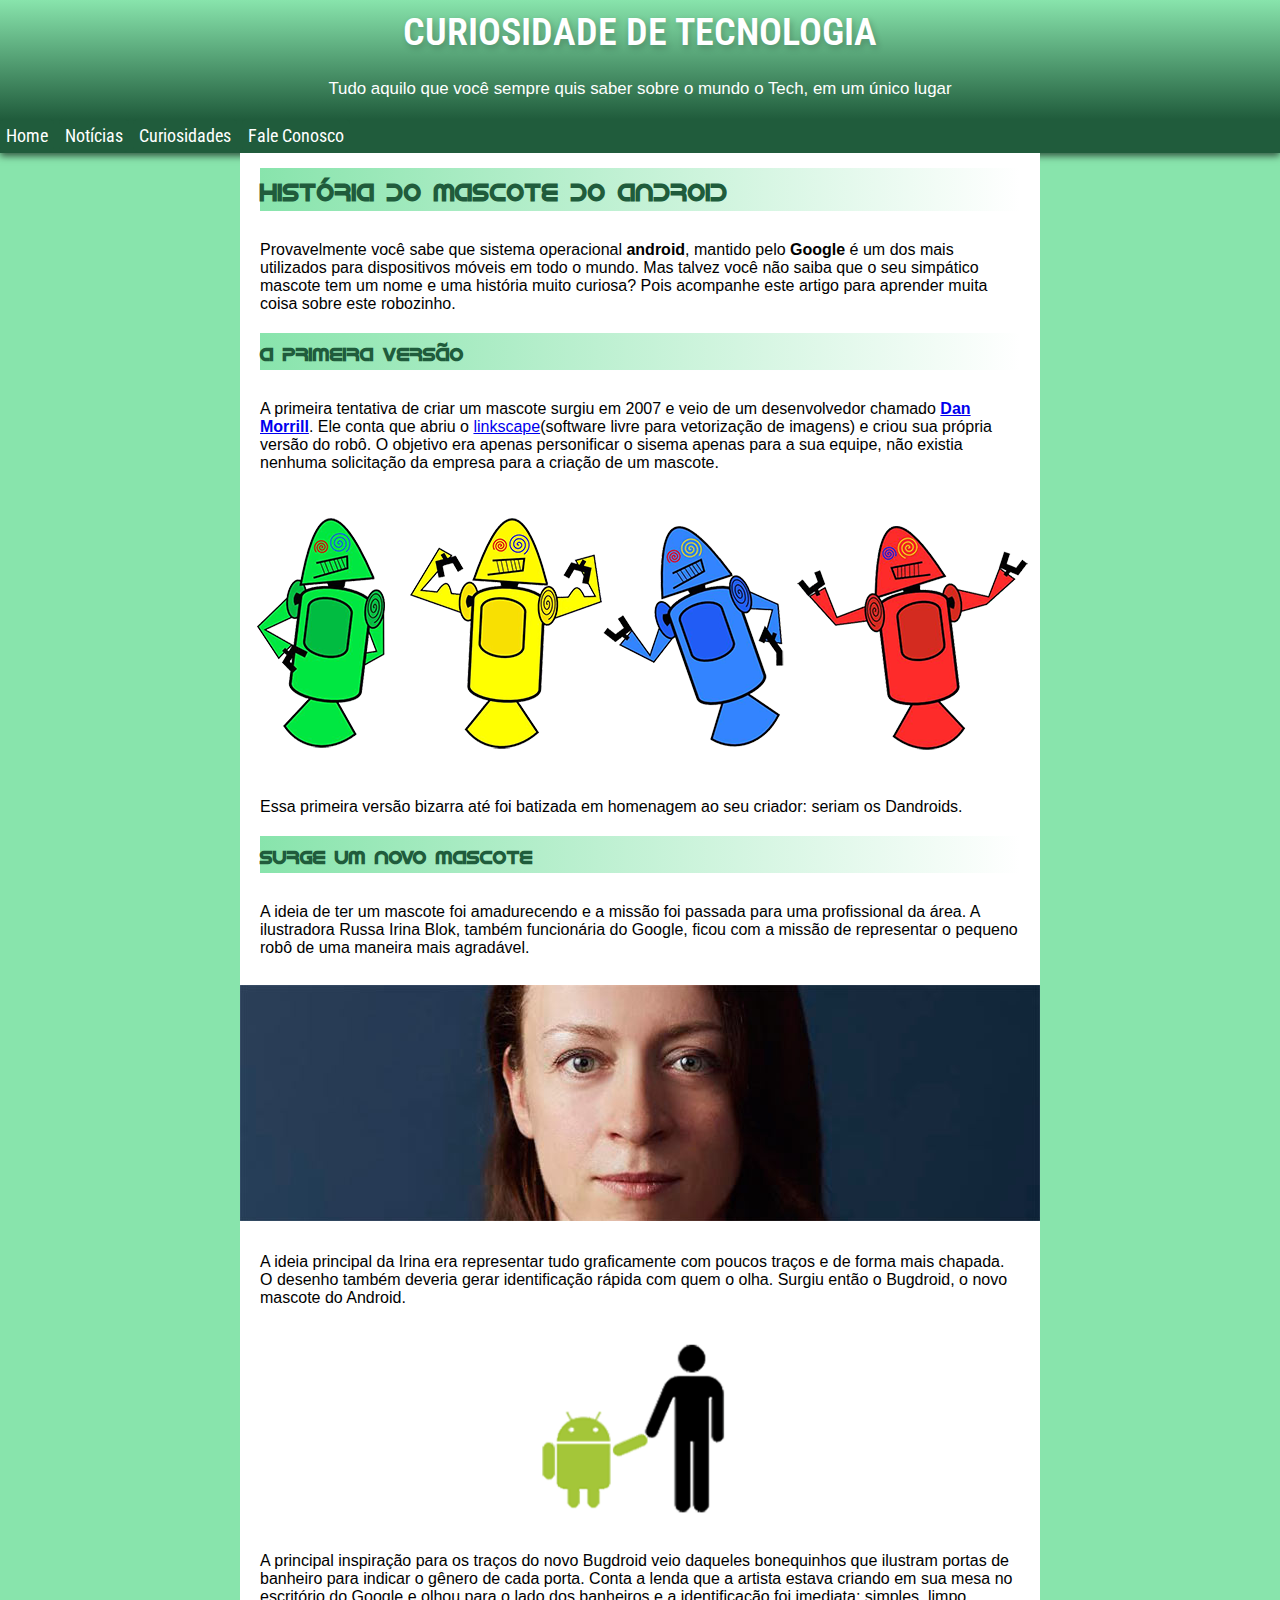
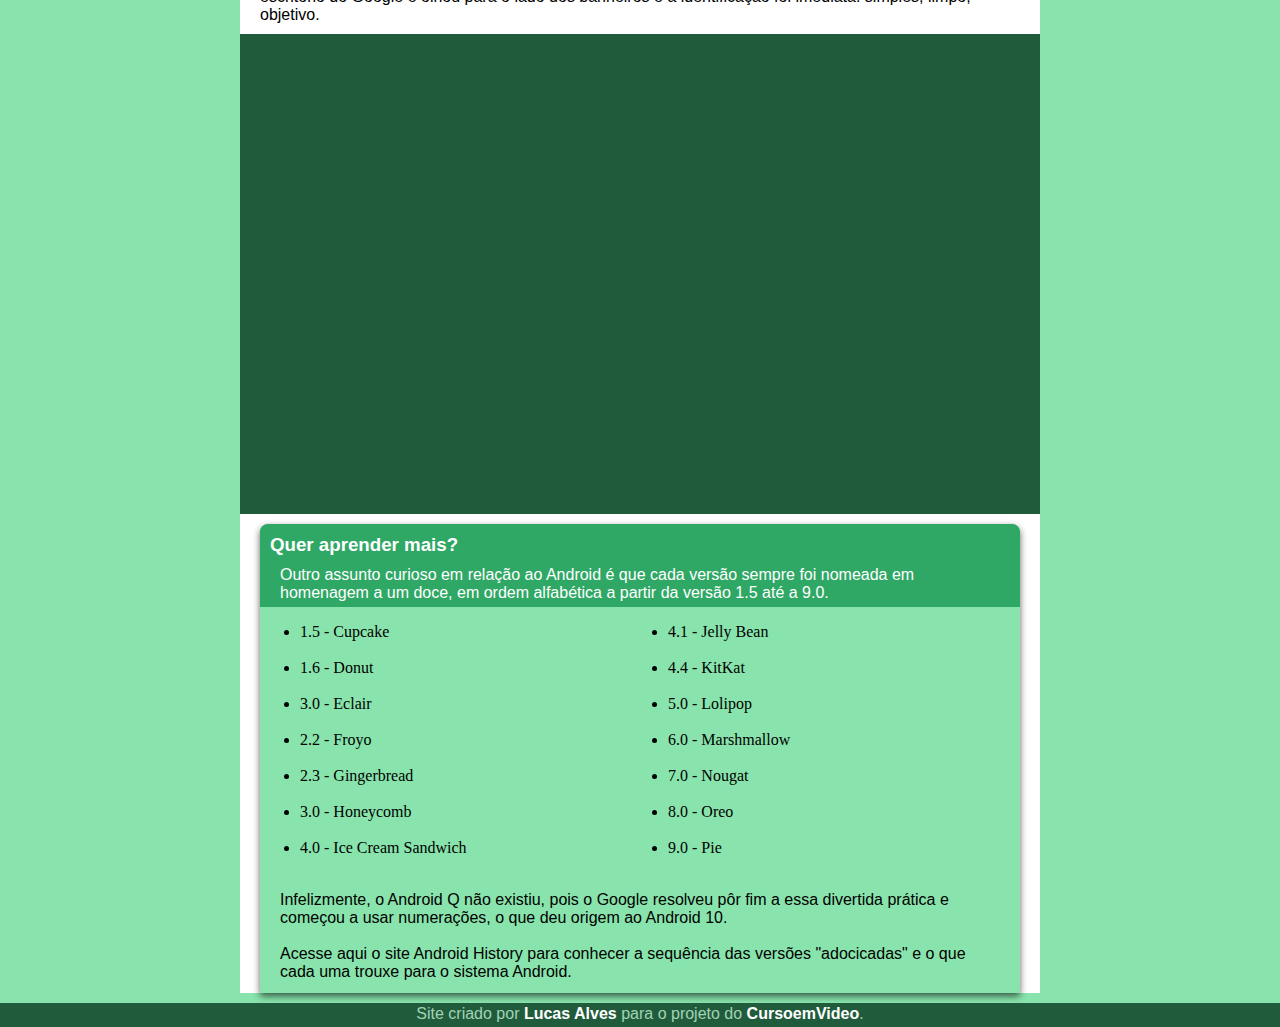
<file: index.html>
<!DOCTYPE html>
<html lang="pt-br">
<head>
    <meta charset="UTF-8">
    <meta http-equiv="X-UA-Compatible" content="IE=edge">
    <link rel="icon" type="image/x-icon" href="imagens/favicon.ico">
    <meta name="viewport" content="width=device-width, initial-scale=1.0">
    <title>Como surgiu o mascote do android</title>
    <link rel="stylesheet" href="style.css">
</head>
<body>
    <header>
        <h1>CURIOSIDADE DE TECNOLOGIA</h1>

        <p>Tudo aquilo que você sempre quis saber sobre o mundo o Tech, em um único lugar</p>
        
        <nav>
            <a href="#">Home</a>
            <a href="#">Notícias</a>
            <a href="#">Curiosidades</a>
            <a href="#">Fale Conosco</a>
        </nav>        

    </header>
    
    <main>
       <article>
           <h2 class="titulosGerais" id="tituloGrande" > história do mascote do android            </h2>

            <p>
                Provavelmente você sabe que sistema operacional <strong> android</strong>, mantido pelo <strong>Google</strong> é um dos mais utilizados para dispositivos móveis em todo o mundo. Mas talvez você não saiba que o seu simpático mascote tem um nome e uma história muito curiosa? Pois acompanhe este artigo para aprender muita coisa sobre este robozinho.
            </p>
       </article>

        <article>
            <h3 class="titulosGerais">                a primeira versão            </h3>

            <p>A primeira tentativa de criar um mascote surgiu em 2007 e veio de um desenvolvedor chamado <strong><a href="#">Dan Morrill</a></strong>. Ele conta que abriu o <a href="#">linkscape</a>(software livre para vetorização de imagens) e criou sua própria versão do robô. O objetivo era apenas personificar o sisema apenas para a sua equipe, não existia nenhuma solicitação da empresa para a criação de um mascote.
            </p>
       
        <br>
        
        <picture style="display: block; text-align: center;">
            <source media="(max-width: 460px)" srcset="imagens\dan-droids-pq.png" type="image/png">
            <img src="imagens/dan-droids.png" alt="">
        </picture>
   
        <br>

        <p>Essa primeira versão bizarra até foi batizada em homenagem ao seu criador: seriam os Dandroids.</p>
    </article>
        <h3 class="titulosGerais">    Surge um novo mascote   </h3>

        <p>A ideia de ter um mascote foi amadurecendo e a missão foi passada para uma profissional da área. A ilustradora Russa Irina Blok, também funcionária do Google, ficou com a missão de representar o pequeno robô de uma maneira mais agradável.</p>
        <br>
        
        <picture style="display: block; text-align: center;">
            <source media="(max-width: 460px)" srcset="imagens/irina-blok-pq.jpg" type="image/png">
            <img src="imagens/irina-blok.jpg" alt="">
        </picture>

        <br>

        <p>A ideia principal da Irina era representar tudo graficamente com poucos traços e de forma mais chapada. O desenho também deveria gerar identificação rápida com quem o olha. Surgiu então o Bugdroid, o novo mascote do Android.</p>
        <br>

        <img src="imagens/bugdroid.png" alt="Bug droid" style="display: block; margin: auto; max-width: 290px;">

        <br>


        <p>A principal inspiração para os traços do novo Bugdroid veio daqueles bonequinhos que ilustram portas de banheiro para indicar o gênero de cada porta. Conta a lenda que a artista estava criando em sua mesa no escritório do Google e olhou para o lado dos banheiros e a identificação foi imediata: simples, limpo, objetivo.</p>

        <div id="video"><iframe   width="560"   
            height="315" src="https://www.youtube.com/embed/l2UDgpLz20M" title="YouTube video player" frameborder="0" allow="accelerometer; autoplay; clipboard-write; encrypted-media; gyroscope; picture-in-picture" allowflilscreen></iframe></div>

        <div id="parteBaixo">            
            <span>
                <h3 >Quer aprender mais? </h3>
                <p style="padding: 0px 0px 5px 0px;">Outro assunto curioso em relação ao Android é que cada versão sempre foi nomeada em homenagem a um doce, em ordem alfabética a partir da versão 1.5 até a 9.0.</p>
            </span>
            
            <ul>              
                  <li> 1.5 - Cupcake</li> <br>
                  <li> 1.6 - Donut</li> <br>
                  <li> 3.0 - Eclair</li><br>
                  <li> 2.2 - Froyo</li><br>
                  <li> 2.3 - Gingerbread</li><br>
                  <li> 3.0 - Honeycomb</li><br>
                  <li> 4.0 - Ice Cream Sandwich</li><br>
             
                  <li> 4.1 - Jelly Bean</li><br>
                  <li> 4.4 - KitKat</li><br>
                  <li> 5.0 - Lolipop</li><br>
                  <li> 6.0 - Marshmallow</li><br>
                  <li> 7.0 - Nougat</li><br>
                  <li> 8.0 - Oreo</li><br>
                  <li>9.0 - Pie </li><br>              
            </ul>
            <p style="padding: 0px 0px 12px 0px;">
                Infelizmente, o Android Q não existiu, pois o Google resolveu pôr fim a essa divertida prática e começou a usar numerações, o que deu origem ao Android 10.
                <br><br>
                Acesse aqui o site Android History para conhecer a sequência das versões "adocicadas" e o que cada uma trouxe para o sistema Android.
            </p>
        </div>      

    </main>

    <footer>
        Site criado por <span>Lucas Alves</span> para o projeto do <span>CursoemVideo</span>.
    </footer>
</body>
</html>
</file>
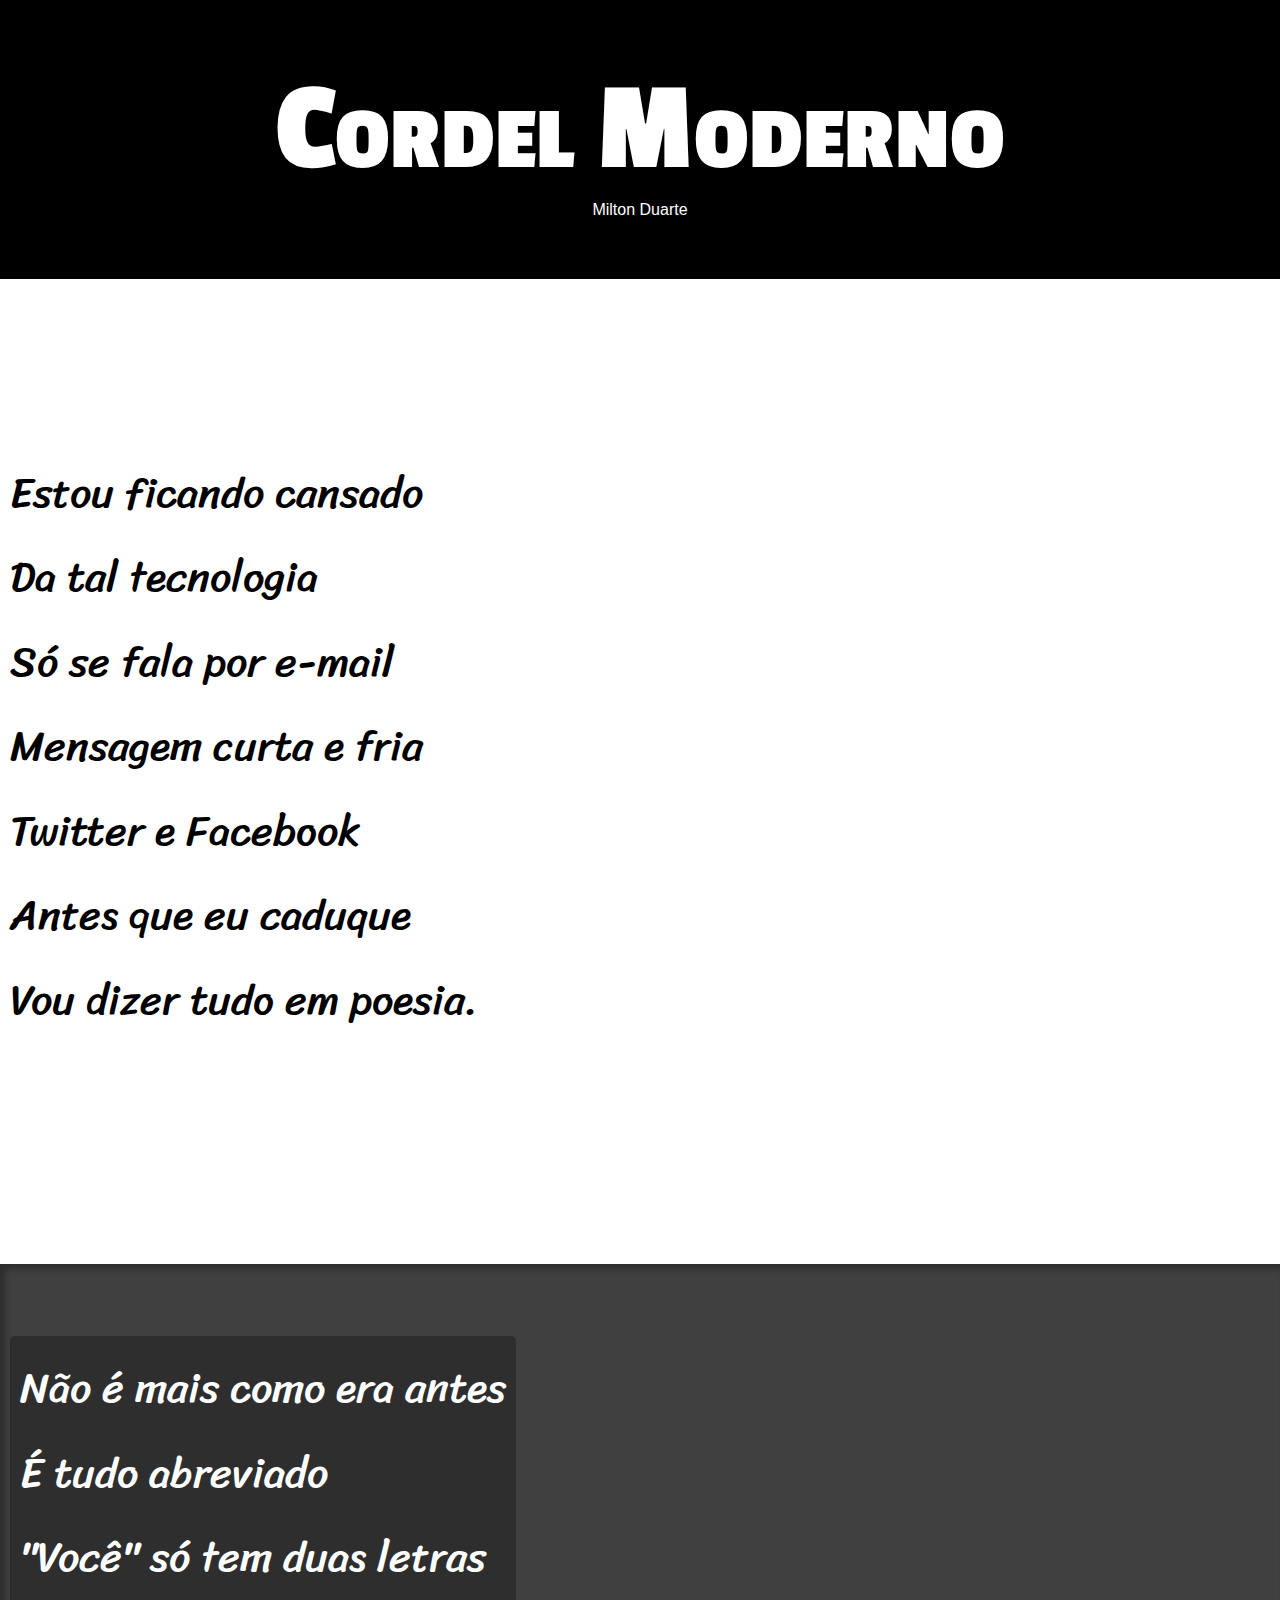
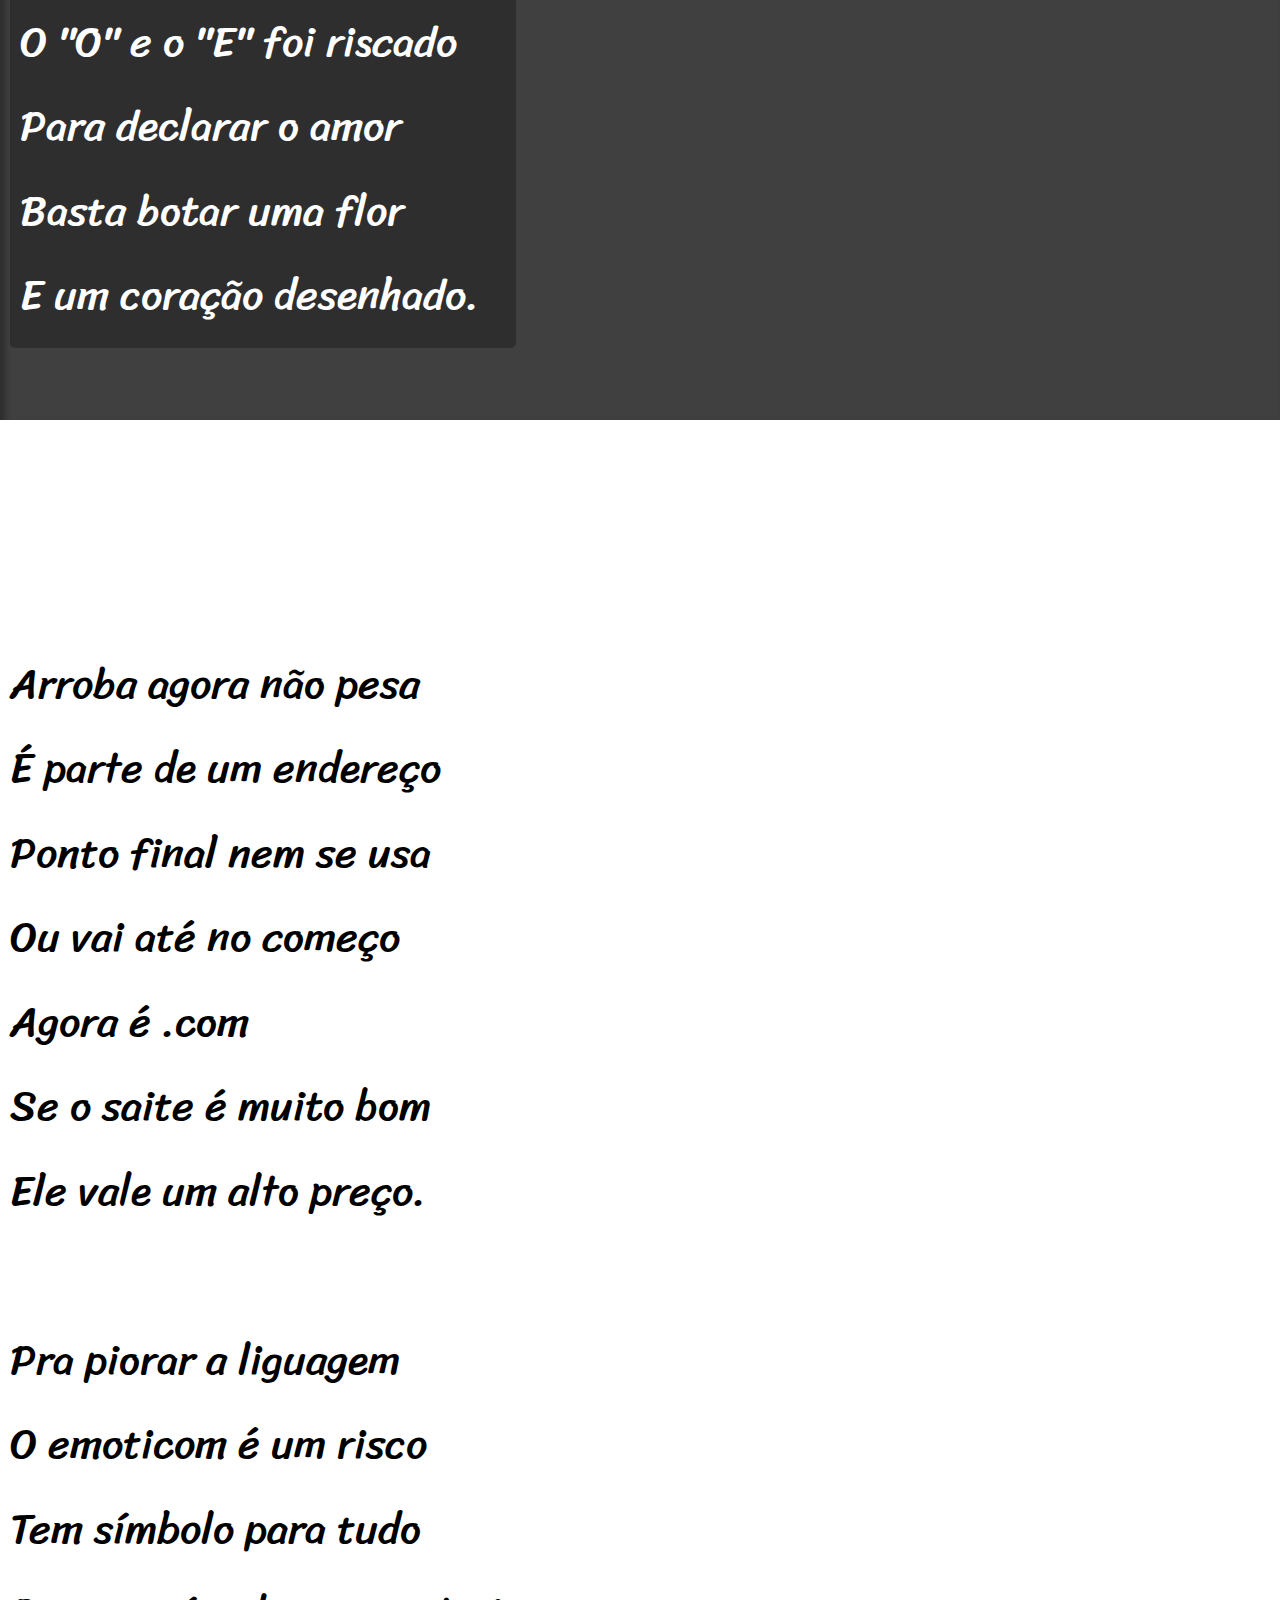
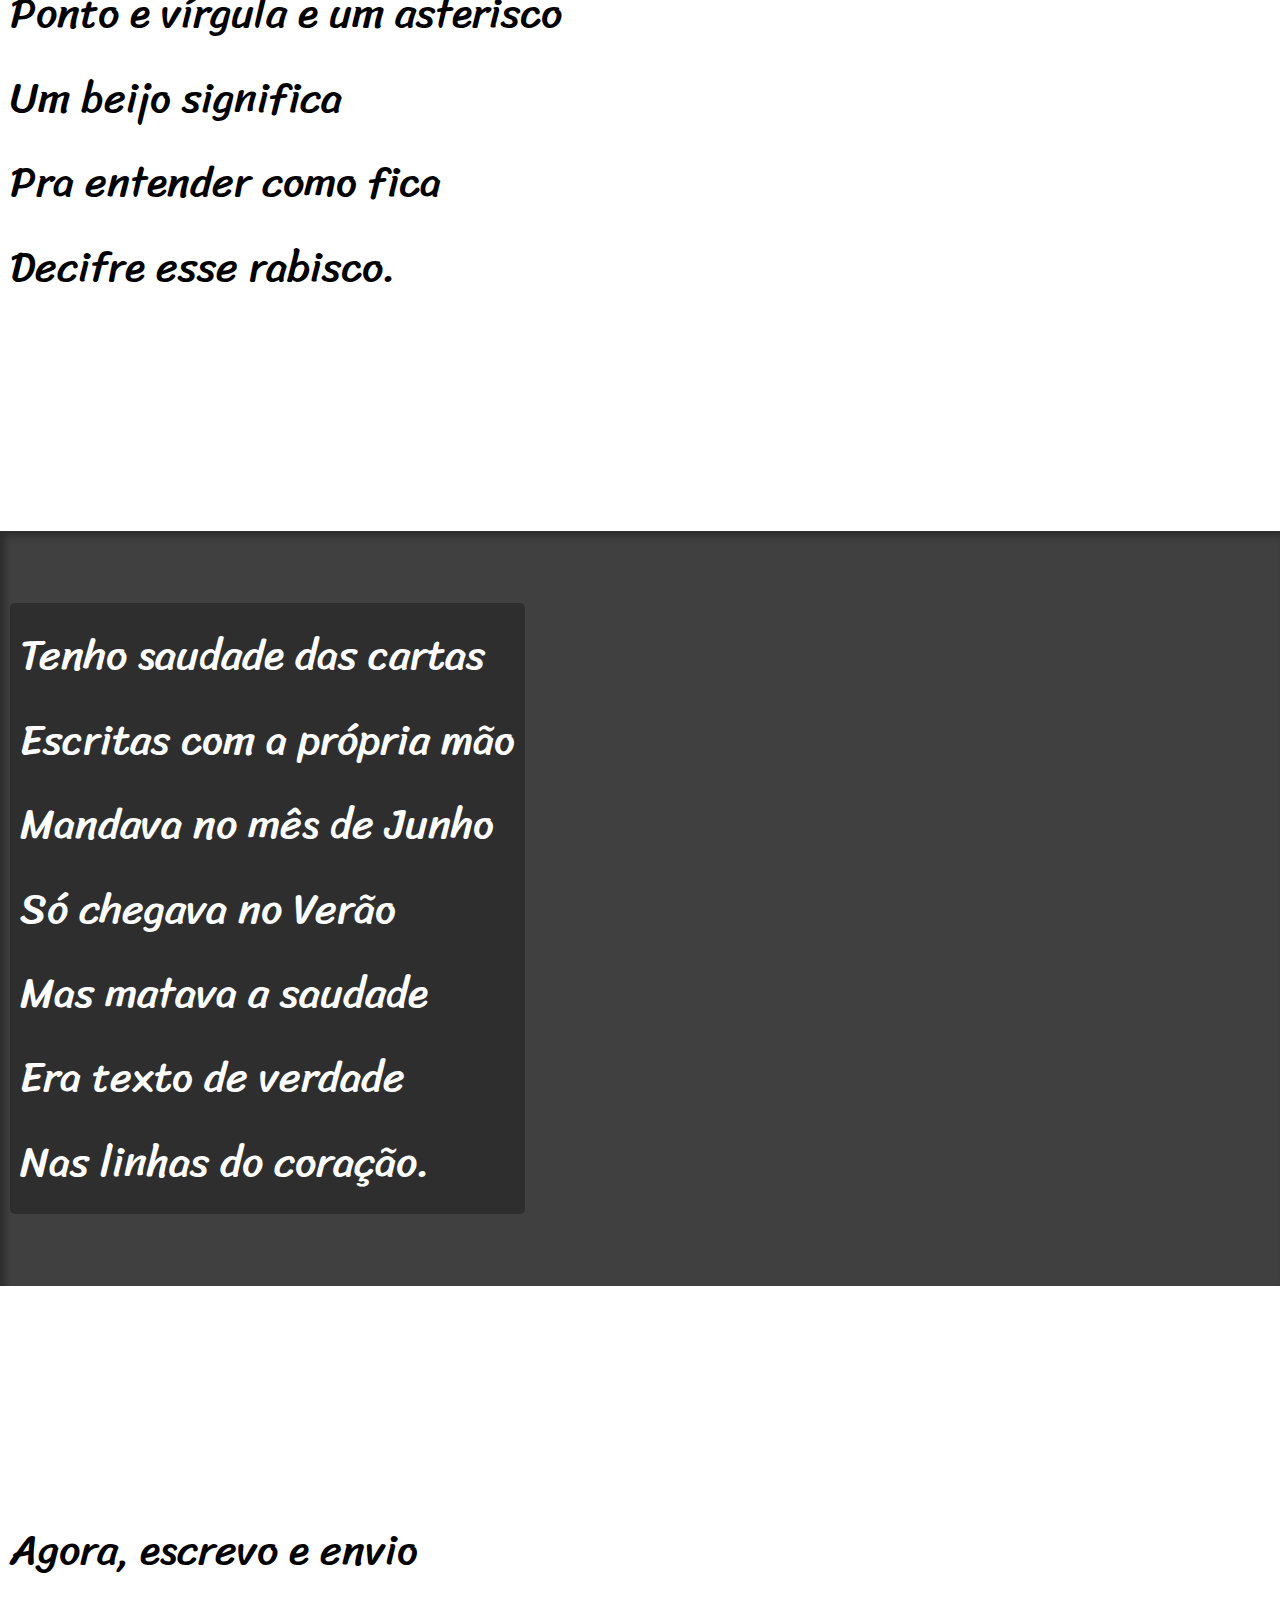
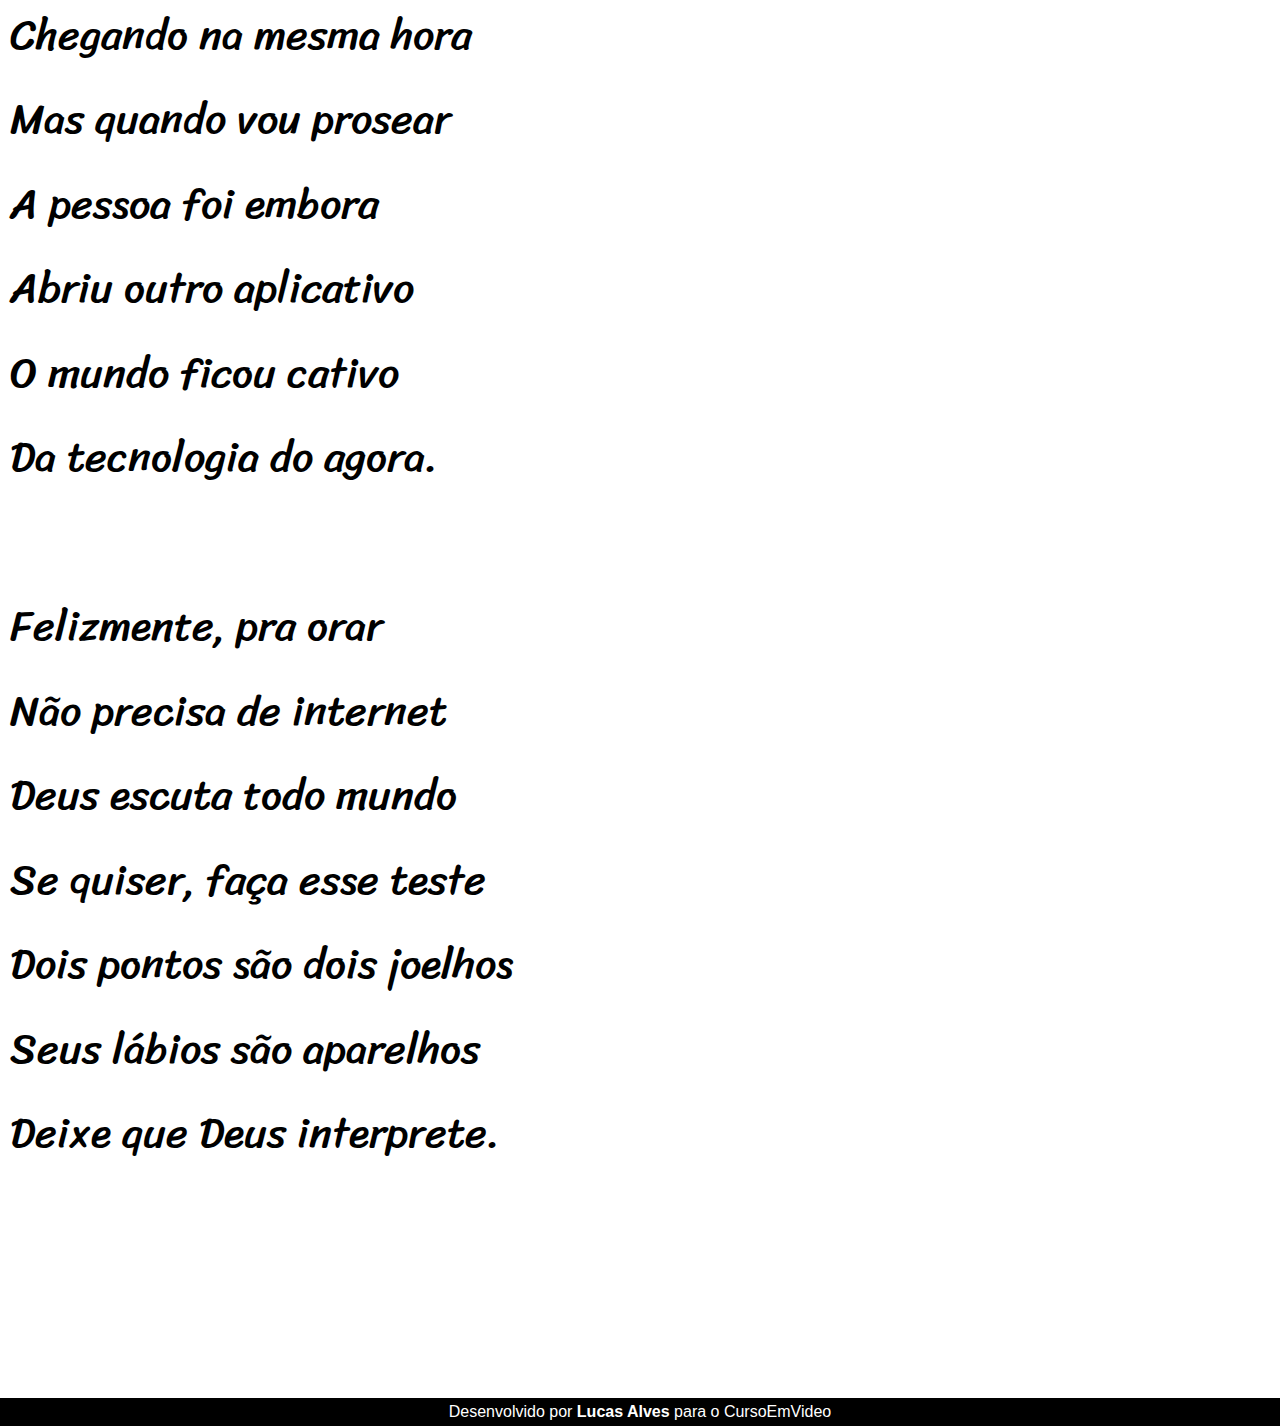
<file: projeto-cordel/index.html>
<!DOCTYPE html>
<html lang="pt-br">
<head>
    <meta charset="UTF-8">
    <meta http-equiv="X-UA-Compatible" content="IE=edge">
    <meta name="viewport" content="width=device-width, initial-scale=1.0">
    <link rel="stylesheet" href="style.css">
    <title>Cordel</title>
</head>
<body>
    
    <header>
        <h1>
            Cordel Moderno
        </h1>
        <p style="padding-bottom: 50px"><a href="https://www.recantodasletras.com.br/poesias/3186743" target="_blank" >Milton Duarte</a></p>
    </header>
    
    <main>

        <section class="normal">
            <p>
                Estou ficando cansado <br>
                Da tal tecnologia  <br>
                Só se fala por e-mail <br>
                Mensagem curta e fria <br>
                Twitter e Facebook <br>
                Antes que eu caduque <br>
                Vou dizer tudo em poesia.
            </p>
        </section>

       
        <section class="imagem" id="flor">
            <p>
                Não é mais como era antes<br>
                É tudo abreviado<br>
                "Você" só tem duas letras <br>
                O "O" e o "E" foi riscado <br>
                Para declarar o amor <br>
                Basta botar uma flor <br>
                E um coração desenhado.
            </p>
        </section>
        

        <section class="normal">
            <p>
                Arroba agora não pesa<br>
                É parte de um endereço<br>
                Ponto final nem se usa <br>
                Ou vai até no começo <br>
                Agora é .com <br>
                Se o saite é muito bom <br>
                Ele vale um alto preço.
                <br><br>
                Pra piorar a liguagem <br>
                O emoticom é um risco <br>
                Tem símbolo para tudo  <br>
                Ponto e vírgula e um asterisco  <br>
                Um beijo significa  <br>
                Pra entender como fica  <br>
                Decifre esse rabisco. 
            </p>
        </section>

        
        <section class="imagem" id="papel">
            <p>
                Tenho saudade das cartas <br>
                Escritas com a própria mão <br>
                Mandava no mês de Junho <br>
                Só chegava no Verão <br>
                Mas matava a saudade <br>
                Era texto de verdade <br>
                Nas linhas do coração.
            </p>
        </section>
        

        <section class="normal">
            <p>
                Agora, escrevo e envio <br>
                Chegando na mesma hora <br>
                Mas quando vou prosear <br>
                A pessoa foi embora <br>
                Abriu outro aplicativo <br>
                O mundo ficou cativo <br>
                Da tecnologia do agora. <br> <br>
                Felizmente, pra orar <br>
                Não precisa de internet <br>
                Deus escuta todo mundo <br>
                Se quiser, faça esse teste <br>
                Dois pontos são dois joelhos <br>
                Seus lábios são aparelhos <br>
                Deixe que Deus interprete. <br>
            </p>
        </section>


    </main>
    
    <footer>
        <p>Desenvolvido por <strong>Lucas Alves</strong> para o <a href="https://www.cursoemvideo.com/" target="_blank">CursoEmVideo</a></p>
    </footer>
    
    
</body>
</html>
</file>
<file: style.css>
@charset "UTF-8";

@import url('https://fonts.googleapis.com/css2?family=Roboto+Condensed:wght@300;400&display=swap');

:root{
    --verde-fundo: #88e4ac;
    --verde-forte: #205c3c;

}

@font-face{
    font-family: 'idroid';
    src: url("fontes/idroid.otf");
    font-weight: normal;
    font-style: normal;
}

img {
    width: 100%;
}

/* HEADER */
h1{
    font-family: "Roboto Condensed";
    color: white;
    text-align: center;
    font-weight: 600 ;
    font-size: 2.35em;
    font-style: normal;
    margin: 0px 10px 10px 10px;
    text-shadow: 2px 3px 6px rgba(0, 0, 0, 0.21);
    padding-top: 10px;
}



#tituloGrande{
    border: 10px 10px 10px 10px;
    margin-top: 0px;
}

header {
    background-image: linear-gradient( to bottom ,var(--verde-fundo) , var(--verde-forte) 78%);
    height: auto;
    width: auto;
    box-shadow: 0px 3px 7px 0px #0000009e;
    min-width: 320px;
    min-height: 150px;
    /*padding: 10px 0px 10px 0px; */
}

nav {
    background-color: #205c3c;
    /* height: auto;
    width: auto; */
    margin-top: 20px;
    padding: 6px 0px;
    font-size: 1.15em;
}

nav > a:hover{
    background-color: #2FA866;
}

header > p {
    color: white;
    text-align: center;
    font-size: 1.055em;
    margin-top: 25px;
}


nav > a {   
    /* margin: 6px 15px; */
    padding: 6px; 
    background-color: #205c3c;
    min-width: 30px;
    height: 20px;
    width: 20px;
    font-family: "Roboto Condensed";
    color: white;
    font-style: normal;
    text-decoration: none;
    border-radius: 5px;
    transition-duration: .2s;
}

/* TITULOS */
.titulosGerais {
    background-image: linear-gradient(to right,#88e4ac,white);
    height: auto;
    padding: 5px;
    margin: 15px;
    font-family: 'idroid';
    padding: 10px 0px 5px 0px;
    margin: 20px 20px 30px;
    color: #205c3c;    
}

/* MAIN */
main {
    background-color: white;
    max-width: 800px;
    margin: auto;
    min-height: 2420px;
    padding-top: 15px;
}

#video {
    /* margin: auto; */
    background-color: var(--verde-forte);
    padding: 40%;
    padding-bottom: 20%;
    position: relative;
}

div#video > iframe{
    /* margin: 20px 20px 20px 20px;     */
    top: 7%;
    left: 4%;
    width: 91%;
    height: 86%;
    position: absolute;
}

article > p{
    text-decoration: none;
}

p{
    font-family: Helvetica, sans-serif;
    margin: 10px 20px;
    padding: auto;
    text-decoration: none;
}

body {
    background-color: #88e4ac;
    margin: 0px;
    padding: 0px;
}

#parteBaixo > span {
    display: block;
    background-color: #2FA866;
    font-family: 'idroid' ;
    color: white;
    border-radius: 8px 8px 0px 0px;
}

#parteBaixo{
    border-radius: 8px 8px 0px 0px;
    display: block;
    
    align-items: center;
    background-color: #88e4ac;
    max-width: 760px;
    height: auto;
    box-shadow: 0px 3px 7px 0px #0000009e;
    /* padding: 0px 15px 10px 10px; */
    margin: auto auto 10px auto;
    border-color: #205c3c;
    border: 10px;
}

#parteBaixo h3{
    padding:  10px 10px 0px 10px;
    margin: 10px 10px 0px 0px;
    font-family: Helvetica;
}

#parteBaixo p {
    margin-bottom: 0px;
}

footer{
    background-color: #205c3c;
    text-align: center;
    padding: 2px;
    height: 20px;
    color: #a1d3b5;
    font-family: Helvetica;
} 

footer > span{
    color: white;
    font-weight: bold;  
}



ul{
    columns: 2;
}
</file>
<file: projeto-cordel/style.css>
@charset "UTF-8";

@import url('https://fonts.googleapis.com/css2?family=Passion+One:wght@400;700&family=Sriracha&display=swap');

:root {

    --fonteTitulo: 'Passion One', cursive;
    --fonteCordel: 'Sriracha', cursive;
    --fonteSimples: Verdana, Geneva, Tahoma, sans-serif;
}

*{
    margin: 0px;
    padding: 0px;
}


header{
    background-color: black;
    color: white;
    text-align: center;
    padding: 10px;
}

h1 {
    font-family: var(--fonteTitulo);
    font-weight: bold;
    font-size: 10vw;    
    padding-top: 50px;
    font-variant: small-caps;
}

a {
    font-family: var(--fonteSimples);
    text-decoration: none;
    color: white;
}

a:hover {
    text-decoration: underline;
}


section{
    font-family: var(--fonteCordel);
    font-size: 3.3vw;  
    margin-top: 100px;
    margin-bottom: 150px;
    padding-top: 8vh;
    padding-bottom: 8vh;
    padding-left: 10px;
    line-height: 2em;
}

.imagem{
    background-color: rgb(64, 64, 64);   
    background-repeat: no-repeat;
    background-position: right;
    background-size: cover;
    background-attachment: fixed;
    box-shadow: inset 5px 5px 7px rgba(0, 0, 0, 0.318) ;
}

.imagem > p {
    padding: 10px;
    display: inline-block;
    color: white;
    background-color: rgba(0, 0, 0, 0.279);
    border-radius: 5px;
}

.normal{
    background-color: white;
    color: black;
}

#flor{
    background-image: url(imagens/background001.jpg);   
}

#papel{
    background-image: url(imagens/background002.jpg);
    
}

footer{
    background-color: black;
    color: white;
    font-family: var(--fonteSimples);
    padding: 5px;
    text-align: center;    
}
</file>
